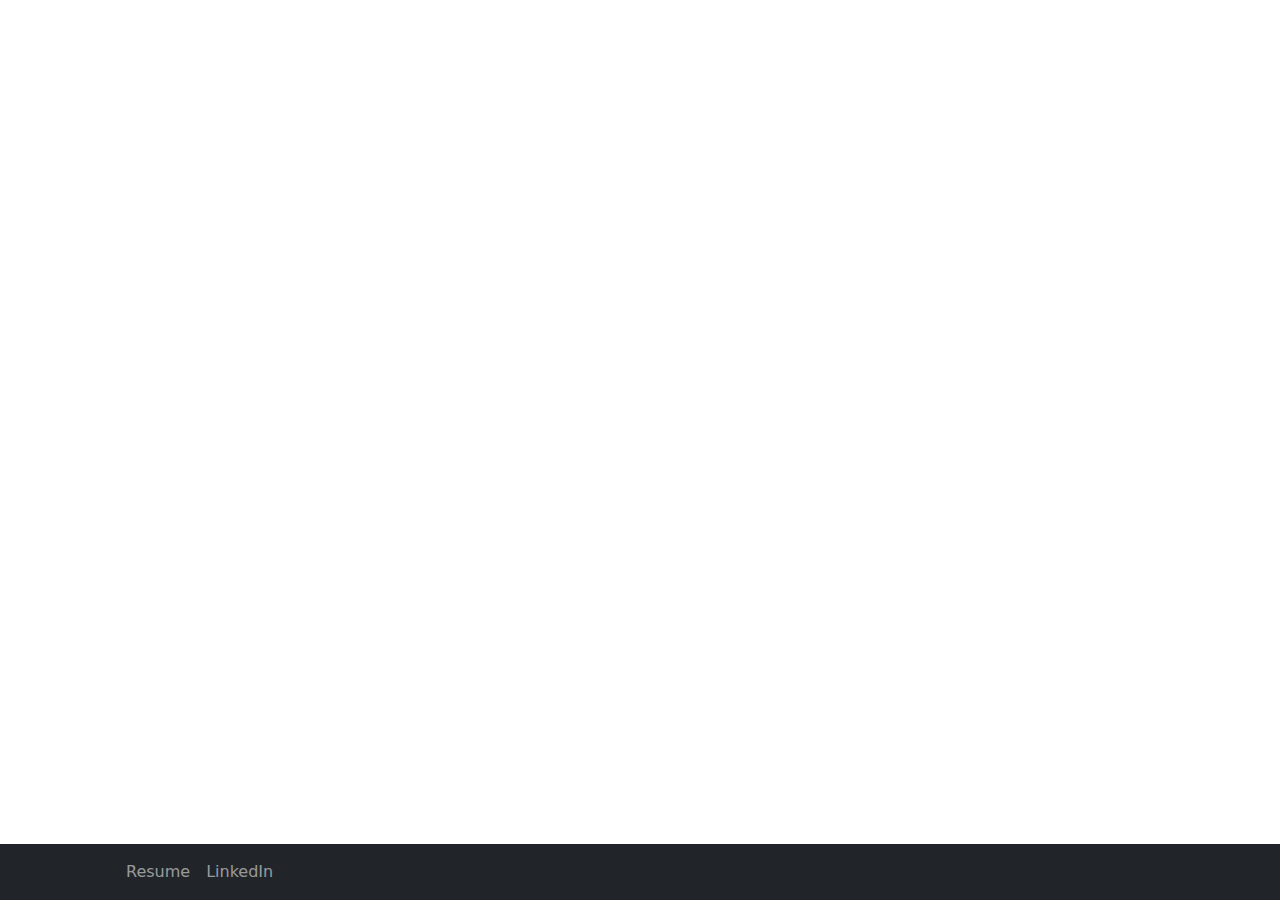
<file: index.html>
<!DOCTYPE html>
<html lang="en">
    <head>
        <meta charset="utf-8" />
        <meta name="viewport" content="width=device-width, initial-scale=1, shrink-to-fit=no" />
        <meta name="description" content="" />
        <meta name="author" content="" />
        <title>Meredith Pascoe - CV</title>
        <!-- Favicon-->
        <link rel="icon" type="image/x-icon" href="assets/favicon.ico" />
        <!-- Core theme CSS (includes Bootstrap)-->
        <link href="css/styles.css" rel="stylesheet" />
    </head>
    <body>
        <!-- Navigation-->
        <nav class="navbar navbar-expand-lg navbar-dark bg-dark fixed-bottom">
            <div class="container px-4 px-lg-5">
                <button class="navbar-toggler" type="button" data-bs-toggle="collapse" data-bs-target="#navbarResponsive" aria-controls="navbarResponsive" aria-expanded="false" aria-label="Toggle navigation"><span class="navbar-toggler-icon"></span></button>
                <div class="collapse navbar-collapse" id="navbarResponsive">
                    <ul class="navbar-nav ml-auto">
                        <li class="nav-item"><a class="nav-link" href="https://meredithpascoe.github.io/resume">Resume</a></li>
                        <li class="nav-item"><a class="nav-link" href="https://www.linkedin.com/in/meredith-pascoe-9a7ba4119/">LinkedIn</a></li>
                    </ul>
                </div>
            </div>
        </nav>
        <!-- Page Content-->
        <section>
            <div class="container px-4 px-lg-5">
                <div class="row gx-4 gx-lg-5">
                    <div class="col-lg-6">
                        <h1 class="mt-5">Hi, I'm Meredith Pascoe</h1>
                        <p>I am a GIS Technician at Metro Engineering Solutions, skilled in the use of various geospatial programs including ArcGIS Dektop, ArcGIS Online, ArcGIS Pro, ERDAS Imagine, and TerrSet. I have a Bachelor of Science Degree in Geography and Sustainable Planning from Grand Valley State University, and I am currently completing a Master of Science Degree in GIS at Eastern Michigan University. To view my entire resume or LinkedIn profile, click the "Resume" or "LinkedIn" buttons in the bottom left corner.</p>
                    </div>
                </div>
            </div>
        </section>
        
        <!-- Bootstrap core JS-->
        <script src="https://cdn.jsdelivr.net/npm/bootstrap@5.1.3/dist/js/bootstrap.bundle.min.js"></script>
        <!-- Core theme JS-->
        <script src="js/scripts.js"></script>
    </body>
</html>
</file>
